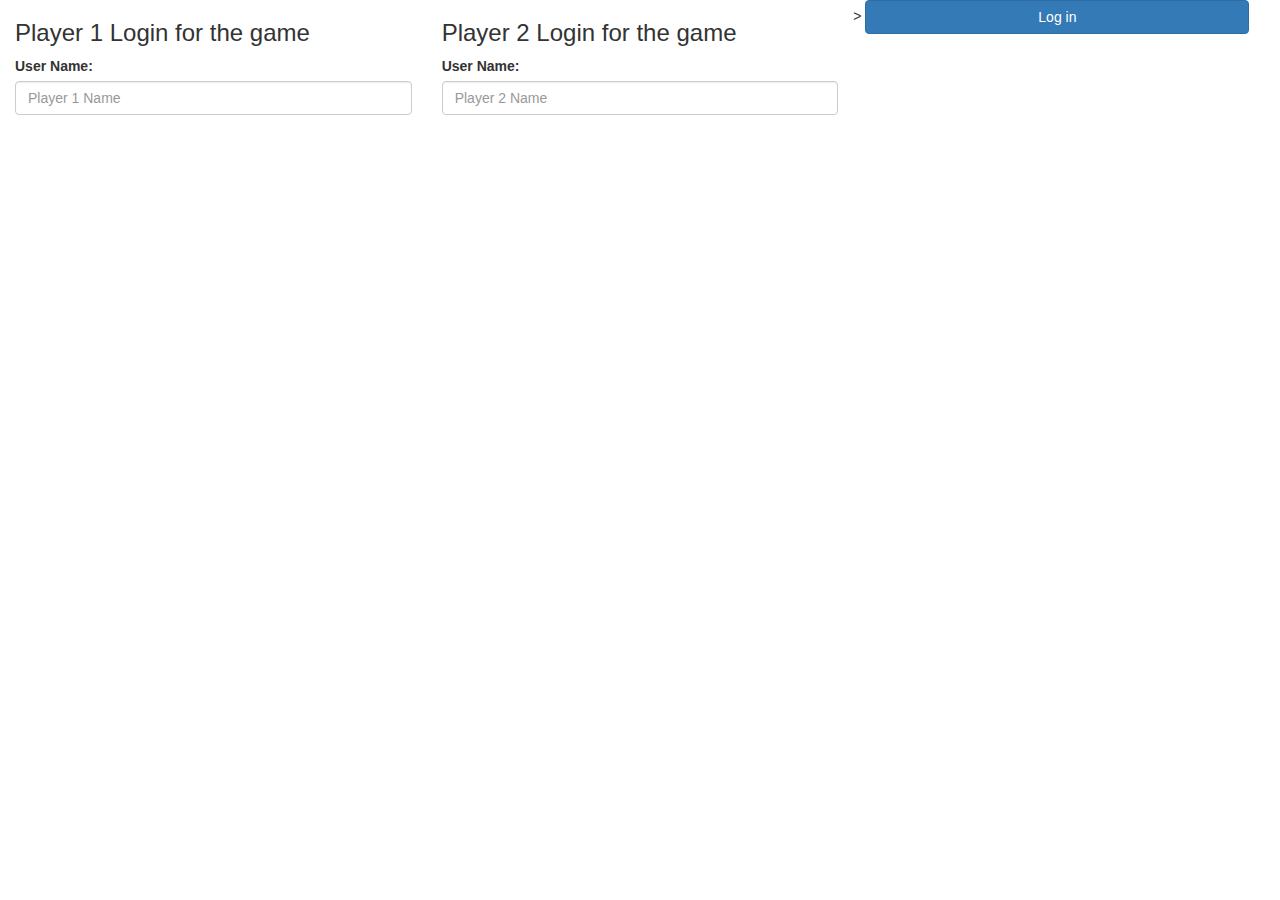
<file: index.html>
<!DOCTYPE html>
<html>
<head>
	<title>The Math Quiz Game!</title>>

<meta name="viewport" content="width=device-width, initial-scale=1">
<link rel="stylesheet" href="https://maxcdn.bootstrapcdn.com/bootstrap/3.4.0/css/bootstrap.min.css">
<script src="https://ajax.googleapis.com/ajax/libs/jquery/3.4.1/jquery.min.js"></script>
<script src="https://maxcdn.bootstrapcdn.com/bootstrap/3.4.0/js/bootstrap.min.js"></script>

<link rel="stylesheet" type="text/css" href="style.css">

<script src="quiz_game_login.js"></script>
</head>
<body>

	<div class="col-lg-4 col-sm-8 col-xs-11 logiv_div1">
		<h3>Player 1 Login for the game</h3>
		<label>User Name:</label>
		<input type="text" id="player1_name_input" class="form-control" placeholder="Player 1 Name"
		<br>
	</div>
	<div class="col-lg-4 col-sm-8 col-xs-11 logiv_div1">
		<h3>Player 2 Login for the game</h3>
		<label>User Name:</label>
		<input type="text" id="player2_name_input" class="form-control" placeholder="Player 2 Name"
		<br>
	</div>
	<button style="width:30%" class="btn btn-primary" onclick="addUser()">Log in</button>

</body>
</html>
</file>
<file: style.css>
body
{
	background:
}

	.login_div1 , .login_div2
	{
		background: white;
		padding: 10px;
		float: none;
		border-radius: 15px;
	}


#player1_name , #player2_name
{
	display: inline-block;
	margin-left: 20px;
}
#word
{
	width: 60%;
}
#word_display
{
	letter-spacing: 5px;
}
#output
{
background: white;
border-radius: 10px;
border-top: 10px solid #AA4465;
padding: 10px;
float: none;
text-align: left;
}
</file>
